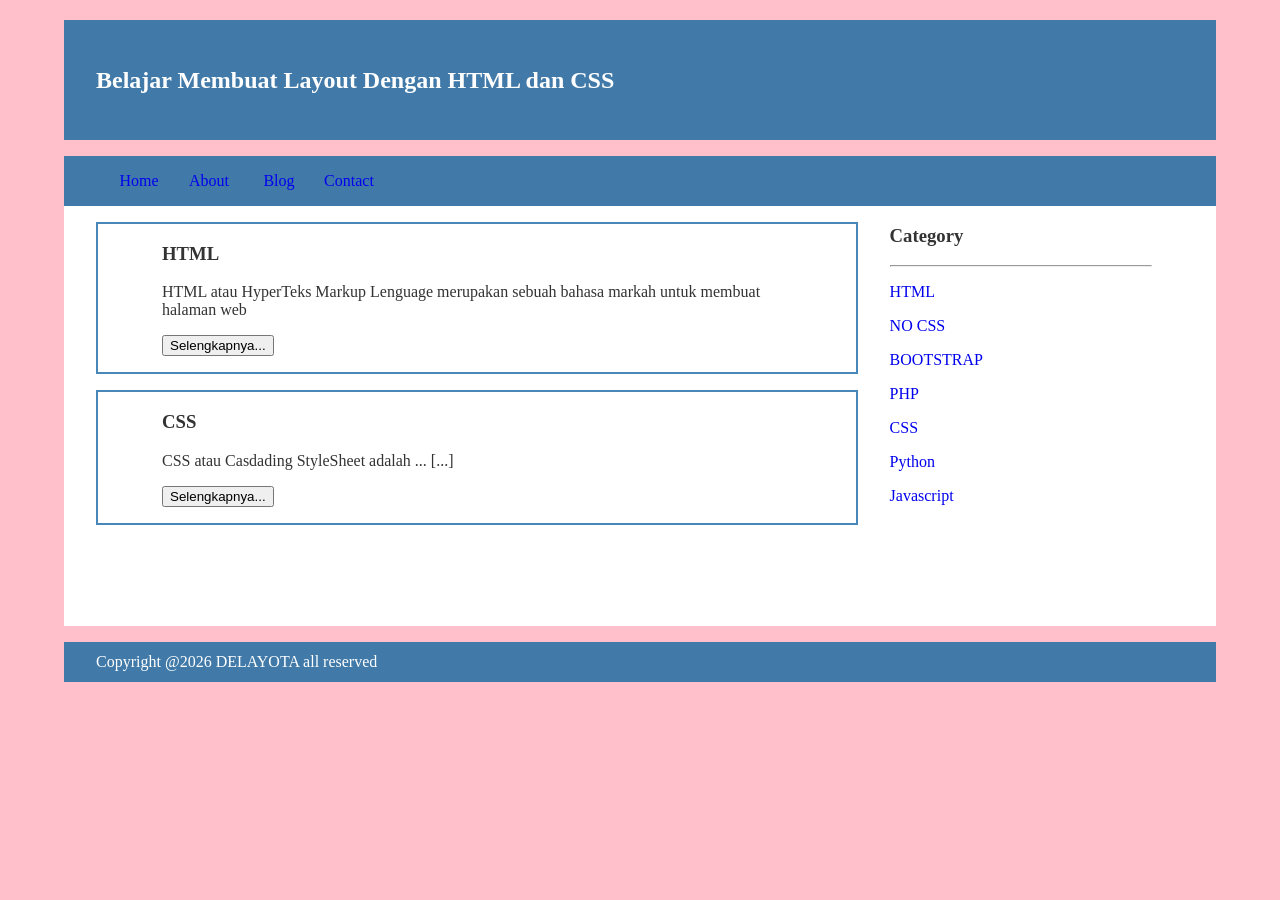
<file: index.html>
<!Doctype HTML>
  <head>
    <title> INTERDEL(Info Terkini Delayota) </title>
    <link rel="stylesheet" href="style.css">
  </head>
  <body>
      <div class="header">
        <div class="jarak">
            <h2>Belajar Membuat Layout Dengan HTML dan CSS</h2>
        </div>
      </div>
      <div class="menu">
        <ul>
            <li><a href="index.html">Home</a></li>
            <li><a href="about.html">About</a></li>
            <li><a href="blog.html">Blog</a></li>
            <li><a href="#">Contact</a></li>
        </ul>
      </div>
    <!-- CONTENT -->
<div class="content">
    <div class="jarak">

        <!-- kiri -->
        <div class="kiri">
            <!-- blog -->
            <div class="border">
                <div class="jarak">
                    <h3>HTML</h3>
                    <p>HTML atau HyperTeks Markup Lenguage merupakan sebuah bahasa markah untuk membuat halaman web</p>
                    <button class="btn">Selengkapnya...</button>
                </div>
            </div>

            <div class="border">
                <div class="jarak">
                    <h3>CSS</h3>
                    <p>CSS atau Casdading StyleSheet adalah ... [...]</p>
                    <button class="btn">Selengkapnya...</button>
                </div>
            </div>
            <!-- end blog -->
        </div>
        <!-- kiri -->

        <!-- kanan -->
        <div class="kanan">
            <div class="jarak">
                <h3>Category</h3>
                <hr>
                <p><a href="#" class="undecor">HTML</a></p>
                <p><a href="#" class="undecor">NO CSS</a></p>
                <p><a href="#" class="undecor">BOOTSTRAP</a></p>
                <p><a href="#" class="undecor">PHP</a></p>
                <p><a href="#" class="undecor">CSS</a></p>
                <p><a href="#" class="undecor">Python</a></p>
                <p><a href="#" class="undecor">Javascript</a></p>
            </div>
        </div>
        <!-- kanan -->

    </div>
</div>

<div class="footer">
    <div class="jarak">
        <p>Copyright @2026 DELAYOTA all reserved</p>
    </div>
</div>

</body>
</html>
</file>
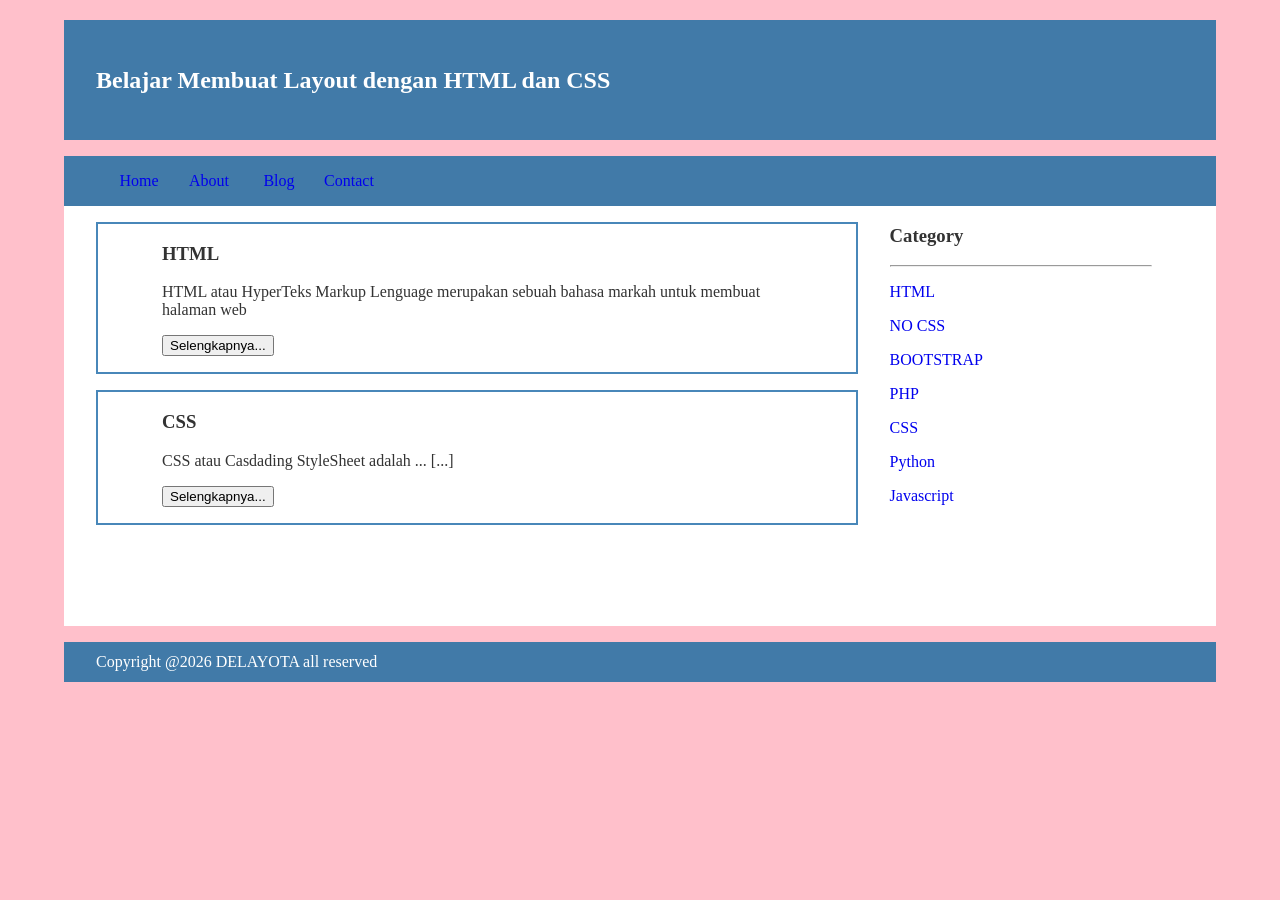
<file: about.html>
<!Doctype HTML>
  <head>
    <title> INTER(Info Terkini) </title>
    <link rel="stylesheet" href="style.css">
  </head>
  <body>
      <div class="header">
        <div class="jarak">
            <h2>Belajar Membuat Layout dengan HTML dan CSS</h2>
        </div>
      </div>
      <div class="menu">
        <ul>
            <li><a href="index.html">Home</a></li>
            <li><a href="about.html">About</a></li>
            <li><a href="blog.html">Blog</a></li>
            <li><a href="#">Contact</a></li>
        </ul>
      </div>
    <!-- CONTENT -->
<div class="content">
    <div class="jarak">

        <!-- kiri -->
        <div class="kiri">
            <!-- blog -->
            <div class="border">
                <div class="jarak">
                    <h3>HTML</h3>
                    <p>HTML atau HyperTeks Markup Lenguage merupakan sebuah bahasa markah untuk membuat halaman web</p>
                    <button class="btn">Selengkapnya...</button>
                </div>
            </div>

            <div class="border">
                <div class="jarak">
                    <h3>CSS</h3>
                    <p>CSS atau Casdading StyleSheet adalah ... [...]</p>
                    <button class="btn">Selengkapnya...</button>
                </div>
            </div>
            <!-- end blog -->
        </div>
        <!-- kiri -->

        <!-- kanan -->
        <div class="kanan">
            <div class="jarak">
                <h3>Category</h3>
                <hr>
                <p><a href="#" class="undecor">HTML</a></p>
                <p><a href="#" class="undecor">NO CSS</a></p>
                <p><a href="#" class="undecor">BOOTSTRAP</a></p>
                <p><a href="#" class="undecor">PHP</a></p>
                <p><a href="#" class="undecor">CSS</a></p>
                <p><a href="#" class="undecor">Python</a></p>
                <p><a href="#" class="undecor">Javascript</a></p>
            </div>
        </div>
        <!-- kanan -->

    </div>
</div>

<div class="footer">
    <div class="jarak">
        <p>Copyright @2026 DELAYOTA all reserved</p>
    </div>
</div>

</body>
</html>
</file>
<file: style.css>
body{
    background-color:#ffc0cb;
    color:#333;
    width:100%;
    font-family:"Times New Roman", Times, serif;
    margin:0 auto;
}

.header{
    width:90%;
    margin:auto;
    height:120px;
    line-height:120px;
    background:#417aa8;
    color:#fff;
}

.menu{
    background-color:#417aa8;
    height:50px;
    line-height:50px;
    position:relative;
    width:90%;
    margin:0 auto;
    padding:0 auto;
}

.jarak{
    padding:0 2pc;
}

.menu ul {
    list-style:none;
}

.menu ul li a {
    float:left;
    width:70px;
    display:block;
    text-align:center;
    color:FFF;
    text-decoration:none;
}

.menu ul li a:hover {
    background-color:#4b88bb;
    display:block;
}

.content{
    width:90%;
    margin:auto;
    height:420px;
    padding:0.1px;
    background:#fff;
    color:#333;
}

.border{
    border:2px solid #4887b9;
    margin-top:1pc;
    padding-bottom:1pc;
    padding-left:2pc;
    padding-right:2pc;
}

.kiri{
    width:70%;
    float:left;
    margin:auto;
    background:#fff;
    height:420px;
}

.kanan{
    width:30%;
    float:left;
    margin:auto;
    background:#fff;
    height:420px;
}

.undecor{
    text-decoration:none;
}

.footer{
    width:90%;
    margin:auto;
    height:40px;
    line-height:40px;
    background:#417aa8;
    color:#fff;
    margin-bottom:1pc;
}
</file>
